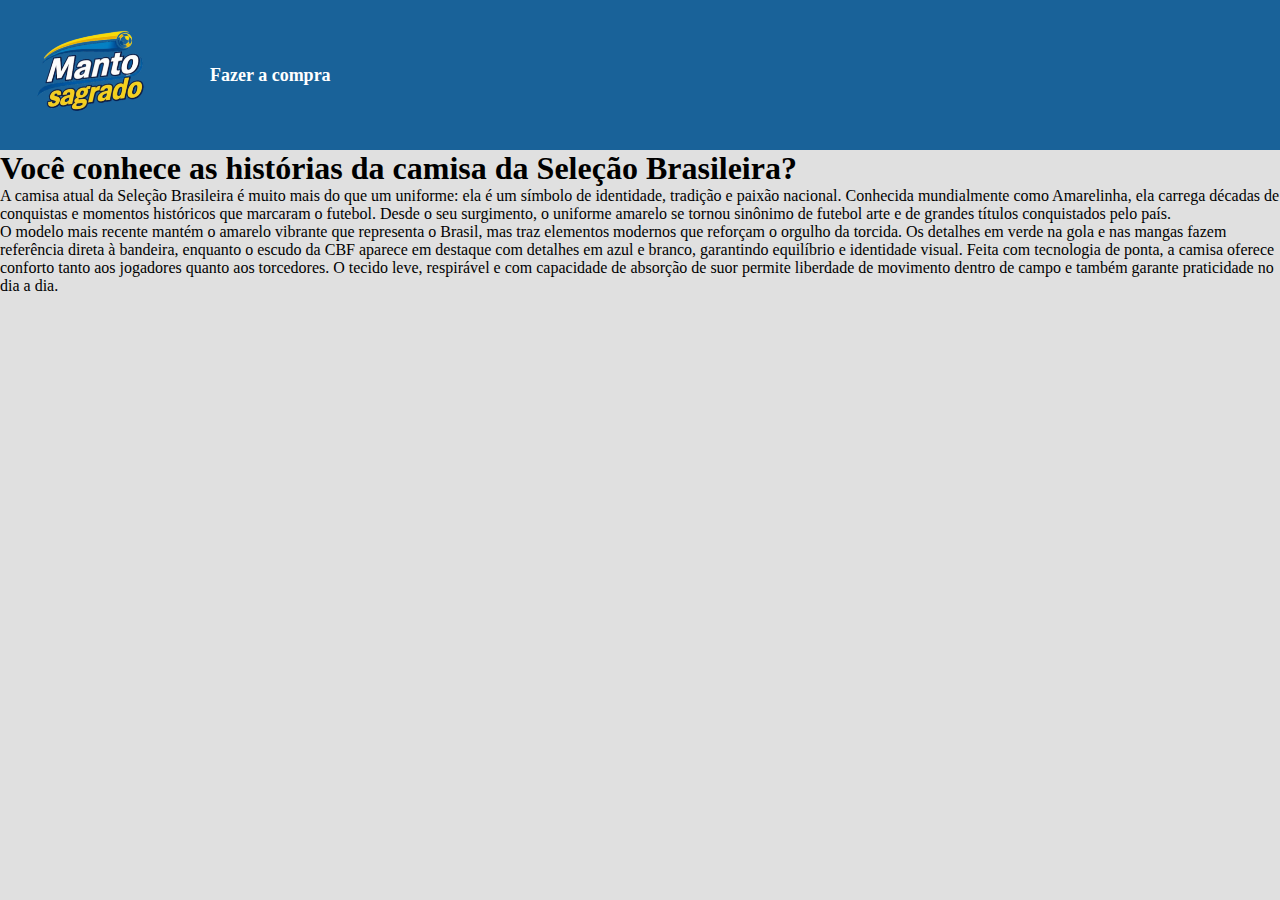
<file: index.html>
<!DOCTYPE html>
<html lang="pt-br">
<head>
    <meta charset="UTF-8">
    <meta name="viewport" content="width=device-width, initial-scale=1.0">
    <link rel="stylesheet" href="style.css">
    <link rel="preconnect" href="https://fonts.googleapis.com">
    <link rel="preconnect" href="https://fonts.gstatic.com" crossorigin>
    <link href="https://fonts.googleapis.com/css2?family=Anton&display=swap" rel="stylesheet">
    <link rel="preconnect" href="https://fonts.googleapis.com">
    <link rel="preconnect" href="https://fonts.gstatic.com" crossorigin>
    <link href="https://fonts.googleapis.com/css2?family=Anton&family=Roboto:ital,wght@0,100..900;1,100..900&display=swap" rel="stylesheet">
    <title>Manto sagrado</title>
</head>
<body>
    <header>
        <img src="logo.jpg" alt="imagem da logo do site">
        <nav>
            <a href="index2.html">Fazer a compra</a>
        </nav>
    </header>

    <main>
        <section>
            <div>
                <h1>Você conhece as histórias da camisa da Seleção Brasileira?</h1>
            <p>
                    A camisa atual da Seleção Brasileira é muito mais do que um uniforme: ela é um símbolo de identidade, tradição e paixão nacional. Conhecida mundialmente como Amarelinha, ela carrega décadas de conquistas e momentos históricos que marcaram o futebol. Desde o seu surgimento, o uniforme amarelo se tornou sinônimo de futebol arte e de grandes títulos conquistados pelo país.
            </p>
            <p>
                O modelo mais recente mantém o amarelo vibrante que representa o Brasil, mas traz elementos modernos que reforçam o orgulho da torcida. Os detalhes em verde na gola e nas mangas fazem referência direta à bandeira, enquanto o escudo da CBF aparece em destaque com detalhes em azul e branco, garantindo equilíbrio e identidade visual.
                Feita com tecnologia de ponta, a camisa oferece conforto tanto aos jogadores quanto aos torcedores. O tecido leve, respirável e com capacidade de absorção de suor permite liberdade de movimento dentro de campo e também garante praticidade no dia a dia.
            </p>
            </div>
        </section>
    </main>
</body>
</html>
</file>
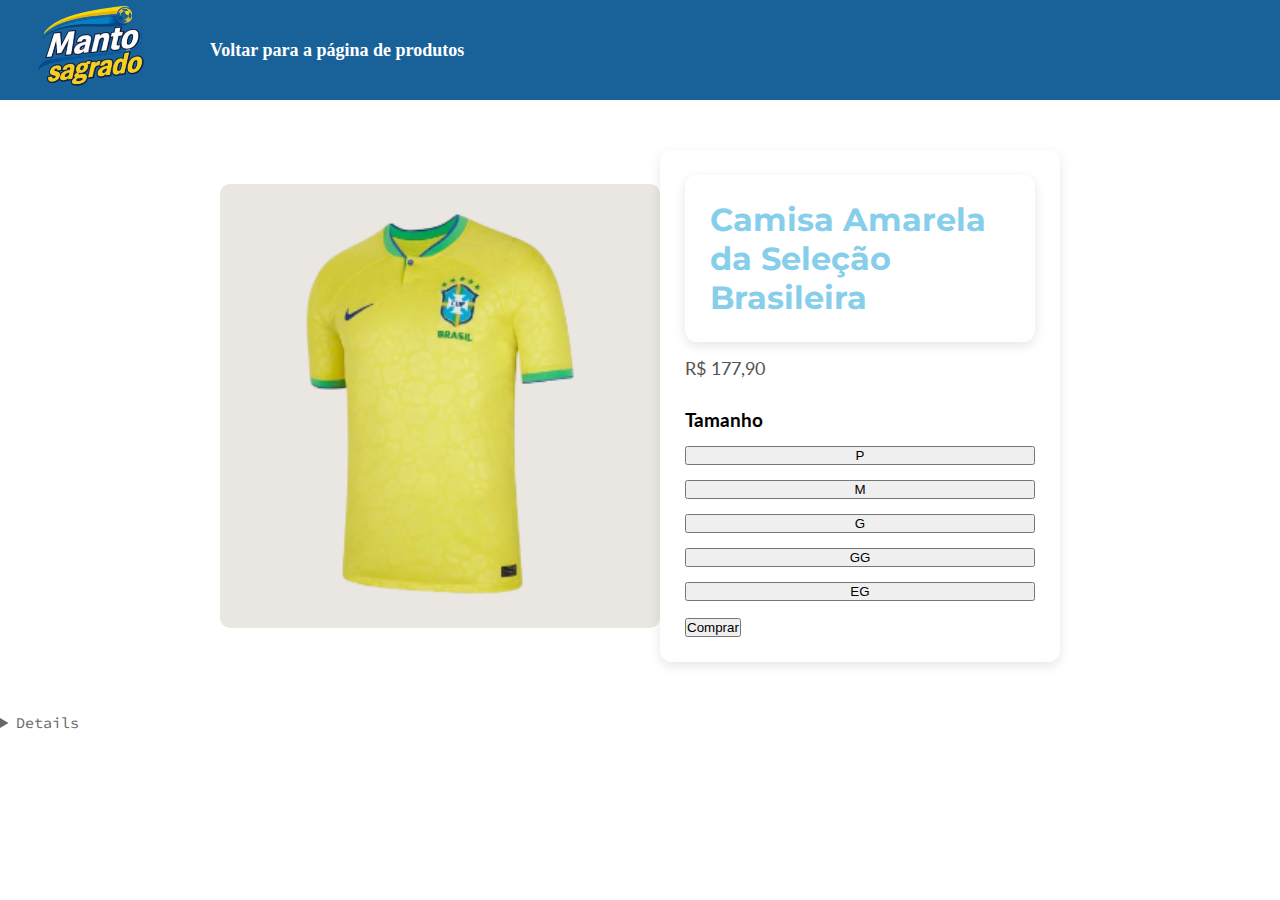
<file: camisa1.html>
<!DOCTYPE html>
<html lang="en">
<head>
    <meta charset="UTF-8">
    <meta name="viewport" content="width=device-width, initial-scale=1.0">
    <link rel="preconnect" href="https://fonts.googleapis.com">
<link rel="preconnect" href="https://fonts.gstatic.com" crossorigin>
<link href="https://fonts.googleapis.com/css2?family=Montserrat:ital,wght@0,100..900;1,100..900&display=swap" rel="stylesheet">
<link rel="preconnect" href="https://fonts.googleapis.com">
<link rel="preconnect" href="https://fonts.gstatic.com" crossorigin>
<link href="https://fonts.googleapis.com/css2?family=Lato:ital,wght@0,100;0,300;0,400;0,700;0,900;1,100;1,300;1,400;1,700;1,900&family=Montserrat:ital,wght@0,100..900;1,100..900&display=swap" rel="stylesheet">
<link rel="preconnect" href="https://fonts.googleapis.com">
<link rel="preconnect" href="https://fonts.gstatic.com" crossorigin>
<link href="https://fonts.googleapis.com/css2?family=Lato:ital,wght@0,100;0,300;0,400;0,700;0,900;1,100;1,300;1,400;1,700;1,900&family=Montserrat:ital,wght@0,100..900;1,100..900&family=Source+Code+Pro:ital,wght@0,200..900;1,200..900&display=swap" rel="stylesheet">
<link rel="preconnect" href="https://fonts.googleapis.com">
<link rel="preconnect" href="https://fonts.gstatic.com" crossorigin>
<link href="https://fonts.googleapis.com/css2?family=Cossette+Texte:wght@400;700&family=Lato:ital,wght@0,100;0,300;0,400;0,700;0,900;1,100;1,300;1,400;1,700;1,900&family=Montserrat:ital,wght@0,100..900;1,100..900&family=Source+Code+Pro:ital,wght@0,200..900;1,200..900&display=swap" rel="stylesheet">
    <link rel="stylesheet" href="camisa1.css">
    
    <title>Camisa Amarela</title>
</head>
<body>
    <header>
         <img src="logo.jpg" alt="imagem da logo do site">
        <nav>
            <a href="produtos.html">Voltar para a página de produtos</a>
        </nav>
    </header>
    <main>
    <div class="container">
          <div class="produto">
        <img src="./images/camisaamarela.jpg" alt="Camisa Amarela da Seleção Brasileira">
    </div>    
    <div class="informacoes">
        <h1>Camisa Amarela da Seleção Brasileira</h1>
        <h2>R$ 177,90</h2>
        <h3>Tamanho</h3>
        <button>P</button>
        <button>M</button>
        <button>G</button>
        <button>GG</button>
        <button>EG</button>
        <footer>
            <button>Comprar</button>
        </footer>
        </div> 
    </div>
    <details>
        <h2>Descrição</h2>
        <p>Mostre sua paixão pelo futebol com a camisa da Seleção Brasileira, modelo oficial na cor amarela. Confeccionada em poliéster, a peça apresenta gola com detalhe em botão, mangas curtas com acabamento verde e o número 10 estampado na parte frontal. O escudo da CBF aparece em destaque no tórax, acompanhado do logo da fornecedora em azul.</p>
        <h2>Informações Técnicas</h2>
        <ul>
            <li>Composição: 100% Poliéster</li>
            <li>Cor predominante: Amarela</li>
            <li>Detalhes: Verde e Azul</li>
            <li>Indicada para: Casual e Torcida</li>
            <li>Gênero: Masculino</li>
            <li>Origem: Nacional</li>
            <li>Escudo: Estampado</li>
            <li>Número: Estampado (10)</li>
            <li>Manga: Curta</li>
            <li>Gola: Polo com botão</li>
        </ul>
        <h2>Dimensões aproximadas (A x L)</h2>
        <ul>
            <li>P: 70 x 46 cm</li>
            <li>M: 74 x 51 cm</li>
            <li>G: 76 x 55 cm</li>
            <li>GG: 79 x 56 cm</li>
            <li>EG: 85 x 63 cm</li>
            <li>EEG: 89 x 66 cm</li>
            <li>EEEG: 90 x 72 cm</li>
        </ul>
    </details>
    </main>
</body>
</html>
</file>
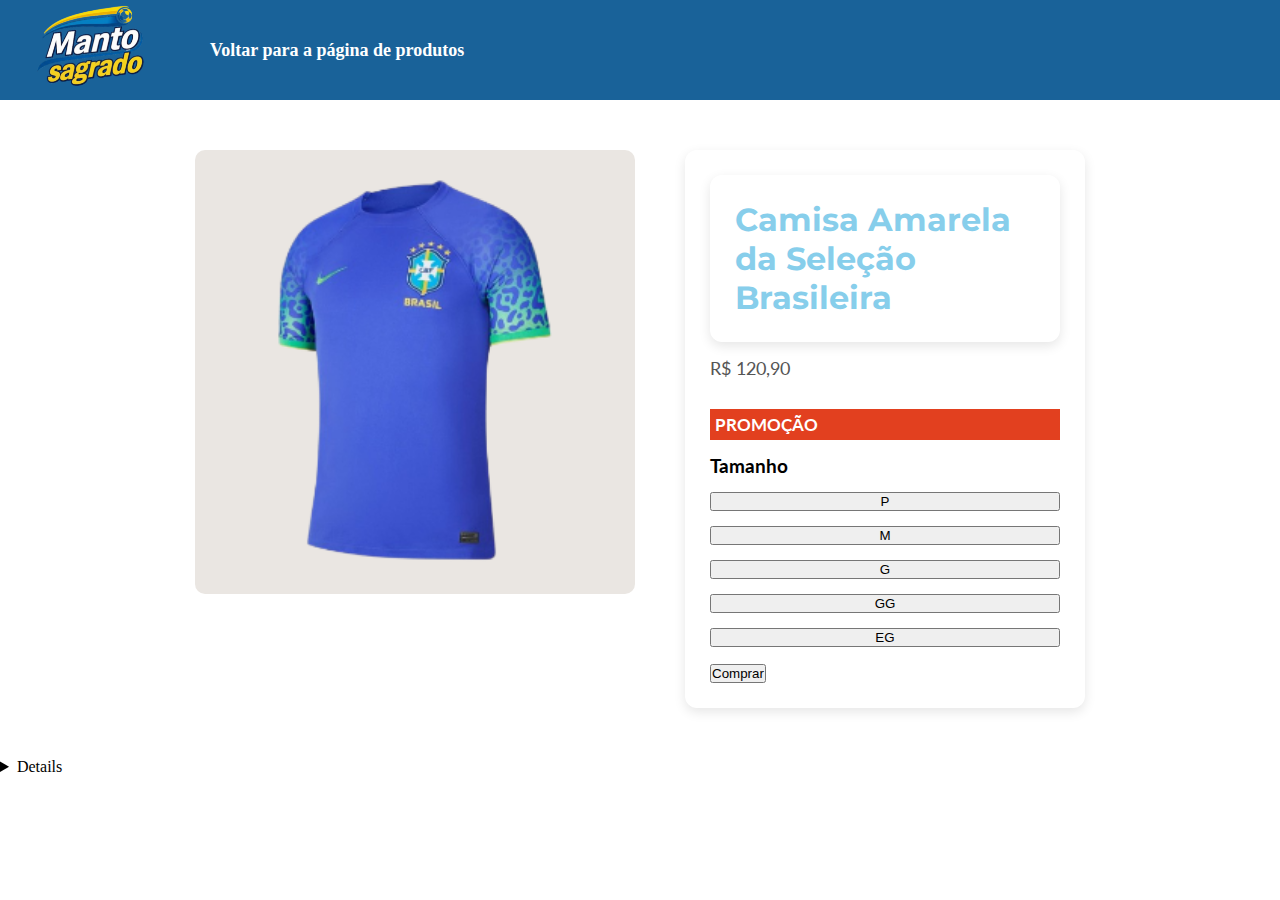
<file: camisa2.html>
<!DOCTYPE html>
<html lang="en">
<head>
    <meta charset="UTF-8">
    <meta name="viewport" content="width=device-width, initial-scale=1.0">
    <link href="https://fonts.googleapis.com/css2?family=Montserrat:ital,wght@0,100..900;1,100..900&display=swap" rel="stylesheet">
<link rel="preconnect" href="https://fonts.googleapis.com">
<link rel="preconnect" href="https://fonts.gstatic.com" crossorigin>
<link href="https://fonts.googleapis.com/css2?family=Lato:ital,wght@0,100;0,300;0,400;0,700;0,900;1,100;1,300;1,400;1,700;1,900&family=Montserrat:ital,wght@0,100..900;1,100..900&display=swap" rel="stylesheet">
<link rel="preconnect" href="https://fonts.googleapis.com">
<link rel="preconnect" href="https://fonts.gstatic.com" crossorigin>
<link href="https://fonts.googleapis.com/css2?family=Lato:ital,wght@0,100;0,300;0,400;0,700;0,900;1,100;1,300;1,400;1,700;1,900&family=Montserrat:ital,wght@0,100..900;1,100..900&family=Source+Code+Pro:ital,wght@0,200..900;1,200..900&display=swap" rel="stylesheet">
<link rel="preconnect" href="https://fonts.googleapis.com">
<link rel="preconnect" href="https://fonts.gstatic.com" crossorigin>
<link href="https://fonts.googleapis.com/css2?family=Cossette+Texte:wght@400;700&family=Lato:ital,wght@0,100;0,300;0,400;0,700;0,900;1,100;1,300;1,400;1,700;1,900&family=Montserrat:ital,wght@0,100..900;1,100..900&family=Source+Code+Pro:ital,wght@0,200..900;1,200..900&display=swap" rel="stylesheet">
    <link rel="stylesheet" href="camisa2.css">
    <title>Document</title>
</head>
<body>
    <header>
         <img src="logo.jpg" alt="imagem da logo do site">
        <nav>
            <a href="produtos.html">Voltar para a página de produtos</a>
        </nav>
    </header>
    <main>
    <div class="container">
          <div class="produto">
        <img src="./images/camisaazul.jpg" alt="Camisa Azul da Seleção Brasileira">
    </div>    
    <div class="informacoes">
        <h1>Camisa Amarela da Seleção Brasileira</h1>

        <h2>R$ 120,90</h2>

       

        <div class="sell">
            <h3> PROMOÇÃO</h3>
        </div>
        <h3>Tamanho</h3>
        <button>P</button>
        <button>M</button>
        <button>G</button>
        <button>GG</button>
        <button>EG</button>
        <footer>
            <button>Comprar</button>
        </footer>
        </div> 
    </div>
     <details>
        <h2>Descrição</h2>
        <p>Mostre sua paixão pelo futebol com a camisa da Seleção Brasileira, modelo oficial na cor amarela. Confeccionada em poliéster, a peça apresenta gola com detalhe em botão, mangas curtas com acabamento verde e o número 10 estampado na parte frontal. O escudo da CBF aparece em destaque no tórax, acompanhado do logo da fornecedora em azul.</p>
        <h2>Informações Técnicas</h2>
        <ul>
            <li>Composição: 100% Poliéster</li>
            <li>Cor predominante: azul</li>
            <li>Detalhes: Verde e Azul</li>
            <li>Indicada para: Casual e Torcida</li>
            <li>Gênero: Masculino</li>
            <li>Origem: Nacional</li>
            <li>Escudo: Estampado</li>
            <li>Manga: Curta</li>
        </ul>
        <h2>Dimensões aproximadas (A x L)</h2>
        <ul>
            <li>P: 70 x 46 cm</li>
            <li>M: 74 x 51 cm</li>
            <li>G: 76 x 55 cm</li>
            <li>GG: 79 x 56 cm</li>
            <li>EG: 85 x 63 cm</li>
            <li>EEG: 89 x 66 cm</li>
            <li>EEEG: 90 x 72 cm</li>
        </ul>
    </details>
    </main>    
            </div>
        </div>
    </div>
</body>
</html>
</file>
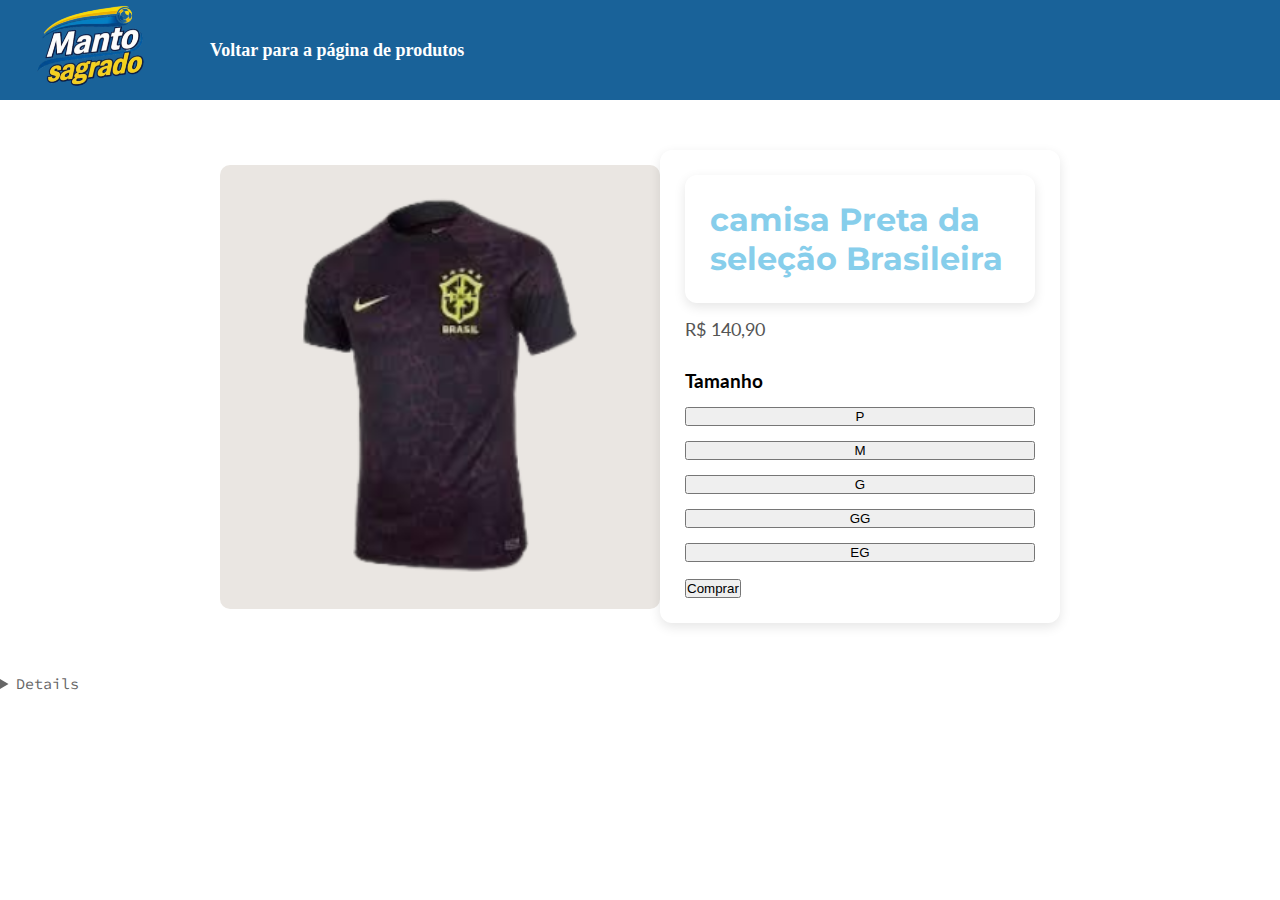
<file: camisa3.html>
<!DOCTYPE html>
<html lang="en">
<head>
    <meta charset="UTF-8">
    <meta name="viewport" content="width=device-width, initial-scale=1.0">
    <link href="https://fonts.googleapis.com/css2?family=Montserrat:ital,wght@0,100..900;1,100..900&display=swap" rel="stylesheet">
<link rel="preconnect" href="https://fonts.googleapis.com">
<link rel="preconnect" href="https://fonts.gstatic.com" crossorigin>
<link href="https://fonts.googleapis.com/css2?family=Lato:ital,wght@0,100;0,300;0,400;0,700;0,900;1,100;1,300;1,400;1,700;1,900&family=Montserrat:ital,wght@0,100..900;1,100..900&display=swap" rel="stylesheet">
<link rel="preconnect" href="https://fonts.googleapis.com">
<link rel="preconnect" href="https://fonts.gstatic.com" crossorigin>
<link href="https://fonts.googleapis.com/css2?family=Lato:ital,wght@0,100;0,300;0,400;0,700;0,900;1,100;1,300;1,400;1,700;1,900&family=Montserrat:ital,wght@0,100..900;1,100..900&family=Source+Code+Pro:ital,wght@0,200..900;1,200..900&display=swap" rel="stylesheet">
<link rel="preconnect" href="https://fonts.googleapis.com">
<link rel="preconnect" href="https://fonts.gstatic.com" crossorigin>
<link href="https://fonts.googleapis.com/css2?family=Cossette+Texte:wght@400;700&family=Lato:ital,wght@0,100;0,300;0,400;0,700;0,900;1,100;1,300;1,400;1,700;1,900&family=Montserrat:ital,wght@0,100..900;1,100..900&family=Source+Code+Pro:ital,wght@0,200..900;1,200..900&display=swap" rel="stylesheet">
    <link rel="stylesheet" href= "camisa3.css">
    <title>Document</title>
</head>
<body>
     <header>
         <img src="logo.jpg" alt="imagem da logo do site">
        <nav>
            <a href="produtos.html">Voltar para a página de produtos</a>
        </nav>
    </header>
    <main>
    <div class="container">
          <div class="produto">
        <img src="./images/camisapreta.jpg" alt="Camisa Preta da Seleção Brasileira">
    </div>    
    <div class="informacoes">
        <h1>camisa Preta da seleção Brasileira</h1>
        <h2>R$ 140,90</h2>
        <h3>Tamanho</h3>
        <button>P</button>
        <button>M</button>
        <button>G</button>
        <button>GG</button>
        <button>EG</button>
        <footer>
            <button>Comprar</button>
        </footer>
        </div> 
    </div>
    <details>
        <h2>Descrição</h2>
        <p>Mostre sua paixão pelo futebol com a camisa da Seleção Brasileira, modelo oficial na cor amarela. Confeccionada em poliéster, a peça apresenta gola com detalhe em botão, mangas curtas com acabamento verde e o número 10 estampado na parte frontal. O escudo da CBF aparece em destaque no tórax, acompanhado do logo da fornecedora em azul.</p>
        <h2>Informações Técnicas</h2>
        <ul>
            <li>Composição: 100% Poliéster</li>
            <li>Cor predominante: Preta</li>
            <li>Detalhes: Preta e Amarela</li>
            <li>Indicada para: Casual e Torcida</li>
            <li>Gênero: Masculino</li>
            <li>Origem: Nacional</li>
            <li>Escudo: Estampado</li>
            <li>Manga: Curta</li>
        </ul>
        <h2>Dimensões aproximadas (A x L)</h2>
        <ul>
            <li>P: 70 x 46 cm</li>
            <li>M: 74 x 51 cm</li>
            <li>G: 76 x 55 cm</li>
            <li>GG: 79 x 56 cm</li>
            <li>EG: 85 x 63 cm</li>
            <li>EEG: 89 x 66 cm</li>
            <li>EEEG: 90 x 72 cm</li>
        </ul>
    </details>
    </main>
</body>
</html>
</file>
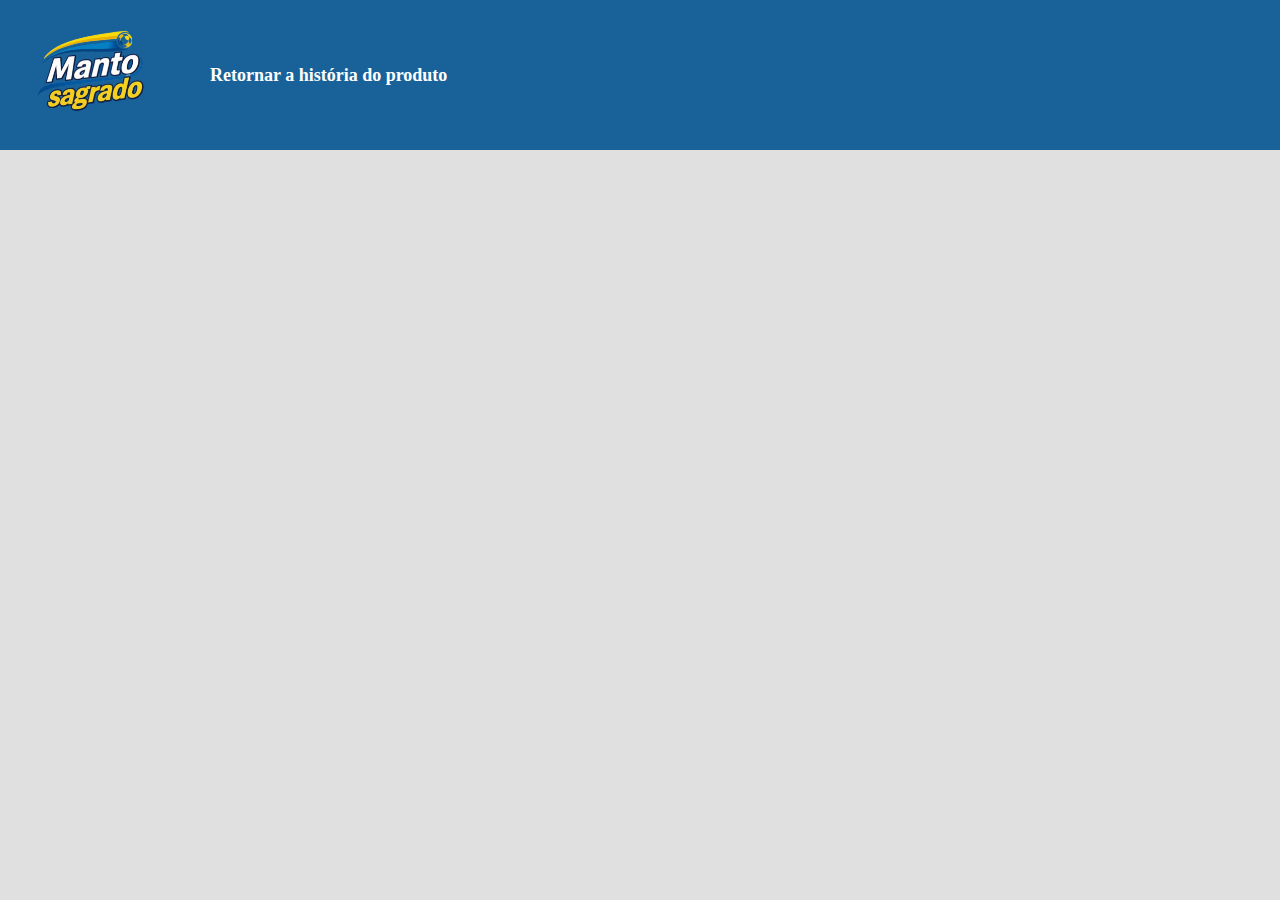
<file: index2.html>
<!DOCTYPE html>
<html lang="pt-br">
<head>
    <meta charset="UTF-8">
    <meta name="viewport" content="width=device-width, initial-scale=1.0">
    <link rel="stylesheet" href="style.css">
    <title>Compra das camisas</title>
</head>
<body>
    <header>
        <img src="logo.jpg" alt="imagem da logo do site">
        <nav>
            <a href="index.html">Retornar a história do produto</a>
        </nav>
    </header>

</body>
</html>
</file>
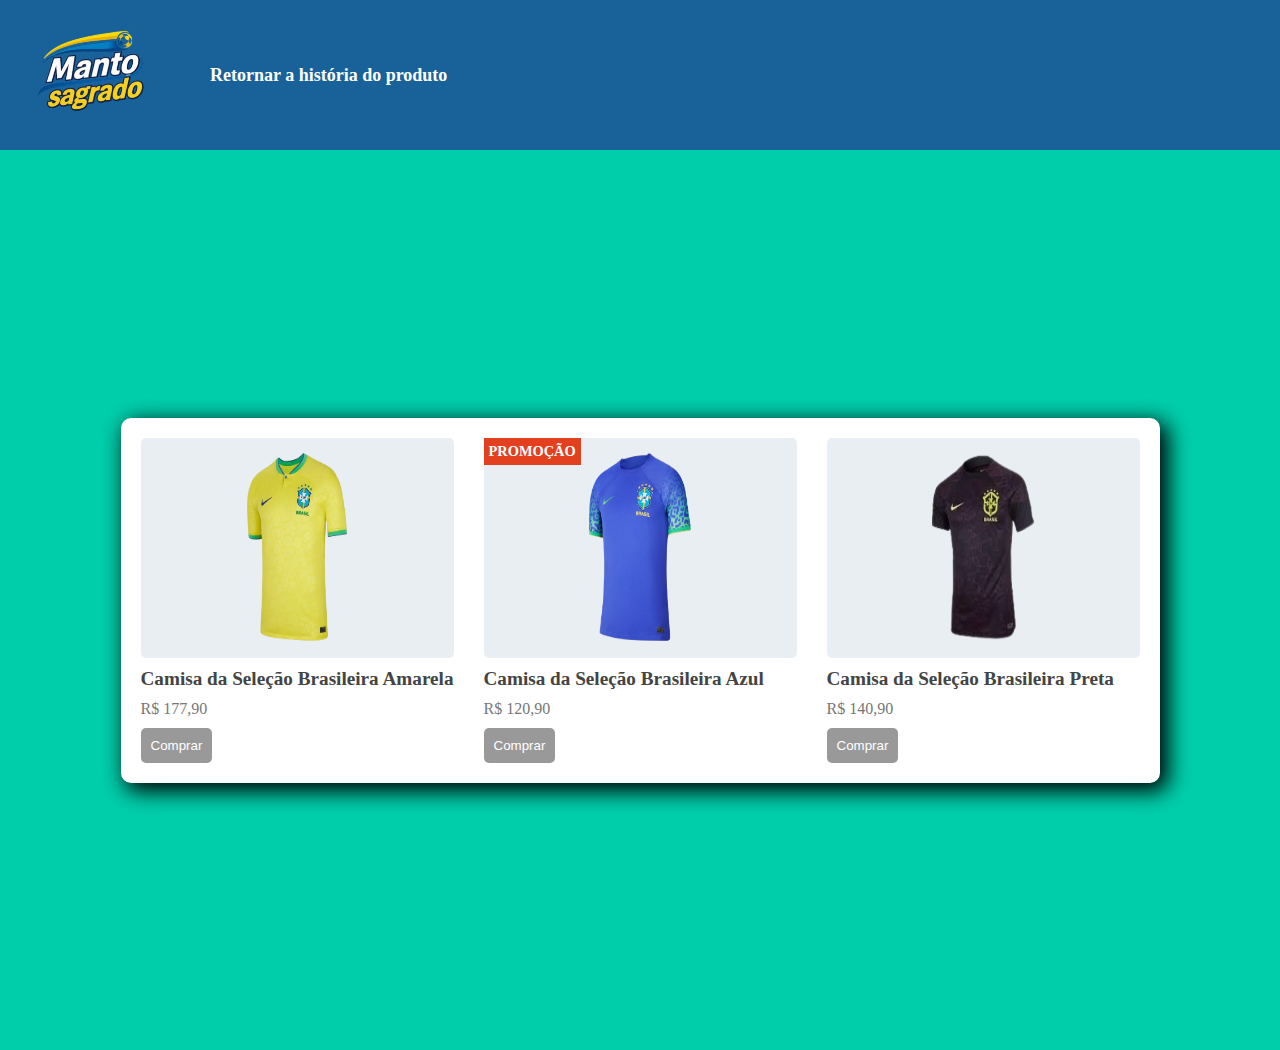
<file: Produtos.html>
<!DOCTYPE html>
<html lang="pt-br">
<head>
    <meta charset="UTF-8">
    <meta name="viewport" content="width=device-width, initial-scale=1.0">
    <link rel="stylesheet" href="produtos.css">
    <title>Manto sagrado-compra das camisas</title>
</head>
<body>
    <header>
        <img src="logo.jpg" alt="imagem da logo do site">
        <nav>
            <a href="index.html">Retornar a história do produto</a>
        </nav>
    </header>

    <div class="container">
        <div class="white-box">
            <div class="items">
                <div class="item">
                   <div class="product">
                    <img src="./images/camisaamarela.jpg" alt="Camisa amarela do Brasil">
                   </div>
                   <h3>Camisa da Seleção Brasileira Amarela</h3>
                   <span>R$ 177,90</span>
                   <a href="camisa1.html">
                     <button>Comprar</button>
                   </a>
                </div>
                 <div class="item">
                   <div class="product sale">
                    <img src="./images/camisaazul.jpg" alt="Camisa Azul do Brasil">
                    <div class="sell">
                        PROMOÇÃO
                    </div>
                   </div>
                   <h3>Camisa da Seleção Brasileira Azul</h3>
                   <span>R$ 120,90</span>
                   <a href="camisa2.html">
                        <button>Comprar</button>
                   </a>
                   
                </div>
                 <div class="item">
                   <div class="product">
                    <img src="./images/camisapreta.jpg" alt="Camisa Preta do Brasil">
                   </div>
                   <h3>Camisa da Seleção Brasileira Preta</h3>
                   <span>R$ 140,90</span>
                   <a href="camisa3.html">
                      <button>Comprar</button>
                   </a>
                 
                </div>
            </div>
        </div>
    </div>

</body>
</html>
</file>
<file: style.css>
*{
    margin: 0;
    padding: 0;
    box-sizing: border-box;
}

img{
    width: 150px;
    
}

header {
    background-color: rgb(25, 98, 153);
    display: flex;
    align-items: center;
    min-height: 60px;
    padding: 0 20px;

    nav:hover{
        transform: scale(1.1);
    }
}

header nav {
    margin-left: 40px; 
}

header a {
    color: white;
    font-size: 18px;
    font-weight: bold;
    text-decoration: none;
}

body {
    background-color:#E0E0E0;
}
</file>
<file: camisa1.css>
*{
    margin: 0;
    padding: 0;
    box-sizing: border-box;
    scroll-behavior: smooth;
}

img{
    width: 150px;
    
}

header {
    background-color: rgb(25, 98, 153);
    display: flex;
    align-items: center;
    min-height: 60px;
    padding: 0 20px;
    height: 100px;
}

header nav {
    margin-left: 40px; 
}

header a {
    color: white;
    font-size: 18px;
    font-weight: bold;
    text-decoration: none;
}

.container{
    background-color: white;
    justify-content: center;
    display: flex;
    align-items: center;
    padding: 50px;
}
details{
    font-family: Source Code Pro, sans-serif;
     font-size: 15px;
    color: #666;
    line-height: 1.5;
}

.produto{
     background-color: #EAE6E2;
    padding: 20px;
    border-radius: 10px;
}

.produto img{
    height: 400px;
    width: 400px;
}

.informacoes{
    display: block;
    unicode-bidi: isolate;
    box-sizing: border-box;
    display: flex;
    flex-direction: column;
    gap: 15px;
    padding: 25px;
    box-sizing: border-box;
    max-width: 400px;
    background: #fff;
    border-radius: 12px;
    box-shadow: 0 4px 12px rgba(0,0,0,0.1);
    font-family: Lato, sans-serif;
}

.informacoes h1{
    font-family: Montserrat, sans-serif;
    display: flex;
    flex-direction: column;
    gap: 15px;
    padding: 25px;
    box-sizing: border-box;
    max-width: 400px;
    background: #fff;
    border-radius: 12px;
    box-shadow: 0 4px 12px rgba(0,0,0,0.1);
    color: #87CEEB;
   
}

.informacoes h2{
    font-family: lato, sans-serif;
    font-size: 18px;
    font-weight: 400;
    color: #555;
    margin-bottom: 15px;
}


button{
    font-family: Cossette Texte Static,sans-serif;
}
button:hover {
    background: #21867a;
}
</file>
<file: camisa2.css>
*{
    margin: 0;
    padding: 0;
    box-sizing: border-box;
    scroll-behavior: smooth;
}

img{
    width: 150px;
    
}

header {
    background-color: rgb(25, 98, 153);
    display: flex;
    align-items: center;
    min-height: 60px;
    padding: 0 20px;
    height: 100px;
}

header nav {
    margin-left: 40px; 
}

header a {
    color: white;
    font-size: 18px;
    font-weight: bold;
    text-decoration: none;
}

.container{
    background-color: white;
    display: flex;
    justify-content: center;  
    align-items: flex-start;  
    gap: 50px; 
    padding: 50px;
    flex-direction: row; 
   }
.produto{
     background-color: #EAE6E2;
    padding: 20px;
    border-radius: 10px;
}

.produto img{
    height: 400px;
    width: 400px;
}

.informacoes{
    display: flex;
    flex-direction: column;
    gap: 15px;
    padding: 25px;
    max-width: 400px;
    background: #fff;
    border-radius: 12px;
    box-shadow: 0 4px 12px rgba(0,0,0,0.1);
    font-family: Lato, sans-serif;
}
.informacoes h1{
    font-family: Montserrat, sans-serif;
    display: flex;
    flex-direction: column;
    gap: 15px;
    padding: 25px;
    box-sizing: border-box;
    max-width: 400px;
    background: #fff;
    border-radius: 12px;
    box-shadow: 0 4px 12px rgba(0,0,0,0.1);
    color: #87CEEB;
   
}

.informacoes h2{
    font-family: lato, sans-serif;
    font-size: 18px;
    font-weight: 400;
    color: #555;
    margin-bottom: 15px;
}


button{
    font-family: Cossette Texte Static,sans-serif;
}
    
button:hover {
    background: #21867a;
}

.sell{
    background-color: #E2401F;
    color: white;
    padding: 5px;
    font-size: 0.9rem;
    font-weight: bold;
}
</file>
<file: camisa3.css>
*{
    margin: 0;
    padding: 0;
    box-sizing: border-box;
    scroll-behavior: smooth;
}

img{
    width: 150px;
    
}

header {
    background-color: rgb(25, 98, 153);
    display: flex;
    align-items: center;
    min-height: 60px;
    padding: 0 20px;
    height: 100px;
}

header nav {
    margin-left: 40px; 
}

header a {
    color: white;
    font-size: 18px;
    font-weight: bold;
    text-decoration: none;
}

.container{
    background-color: white;
    justify-content: center;
    display: flex;
    align-items: center;
    padding: 50px;
}
details{
    font-family: Source Code Pro, sans-serif;
     font-size: 15px;
    color: #666;
    line-height: 1.5;
}

.produto{
     background-color: #EAE6E2;
    padding: 20px;
    border-radius: 10px;
}

.produto img{
    height: 400px;
    width: 400px;
}

.informacoes{
    display: block;
    unicode-bidi: isolate;
    box-sizing: border-box;
    display: flex;
    flex-direction: column;
    gap: 15px;
    padding: 25px;
    box-sizing: border-box;
    max-width: 400px;
    background: #fff;
    border-radius: 12px;
    box-shadow: 0 4px 12px rgba(0,0,0,0.1);
    font-family: Lato, sans-serif;
}

.informacoes h1{
    font-family: Montserrat, sans-serif;
    display: flex;
    flex-direction: column;
    gap: 15px;
    padding: 25px;
    box-sizing: border-box;
    max-width: 400px;
    background: #fff;
    border-radius: 12px;
    box-shadow: 0 4px 12px rgba(0,0,0,0.1);
    color: #87CEEB;
   
}

.informacoes h2{
    font-family: lato, sans-serif;
    font-size: 18px;
    font-weight: 400;
    color: #555;
    margin-bottom: 15px;
}


button{
    font-family: Cossette Texte Static,sans-serif;
}
button:hover {
    background: #21867a;
}
</file>
<file: produtos.css>
*{
    margin: 0;
    padding: 0;
    box-sizing: border-box;
}

img{
    width: 150px;
    
}

header {
    background-color: rgb(25, 98, 153);
    display: flex;
    align-items: center;
    min-height: 60px;
    padding: 0 20px;

    nav:hover{
        transform: scale(1.1);
    }
}

header nav {
    margin-left: 40px; 
}

header a {
    color: white;
    font-size: 18px;
    font-weight: bold;
    text-decoration: none;
}

body {
    background-color:#E0E0E0;
}

.container{
    display: flex;
    align-items: center;
    justify-content: center;
    background-color: #00CEAB;
    padding: 20px;
    height: 100vh;
}

.white-box{
    background-color: white;
    padding: 20px;
    border-radius: 10px;
    box-shadow: 6px 6px 22px 2px black;
}

.items{
    display: grid;
    grid-template-columns: repeat(3, 1fr);
    grid-gap: 30px;
}

.item{
    background-color: white;
    border-radius: 10px;
    display: flex;
    flex-direction: column;
    position: relative;
}

.product{
    text-align: center;
    background-color: #E9EEF2;
    height: 220px;
    width: 100%;
    border-radius: 5px;
}

.product.sale .sell{
    position: absolute;
    top: 0px;
    left: 0px;
    background-color: #E2401F;
    color: white;
    padding: 5px;
    font-size: 0.9rem;
    font-weight: bold;
}

.item img{
   margin-top: 10px;
   height: 90%;
    
}

.item h3{
    margin: 0;
    color: #444;
    font-size: 1.2rem;
    margin: 10px 0px 10px 0px;
}

.item span{
    color: #777;
    font-size: 1rem;
    margin-bottom: 10px;
}

.item button{
    background-color: #999;
    color: white;
    border: none;
    padding: 10px;
    border-radius: 5px;
    cursor: pointer;
}

@media(max-whidth:600px){
    .items{
        display: block;
    }
    .item{
        margin-bottom: 20px;
    }
    .container{
        height: auto;
    }
}
</file>
